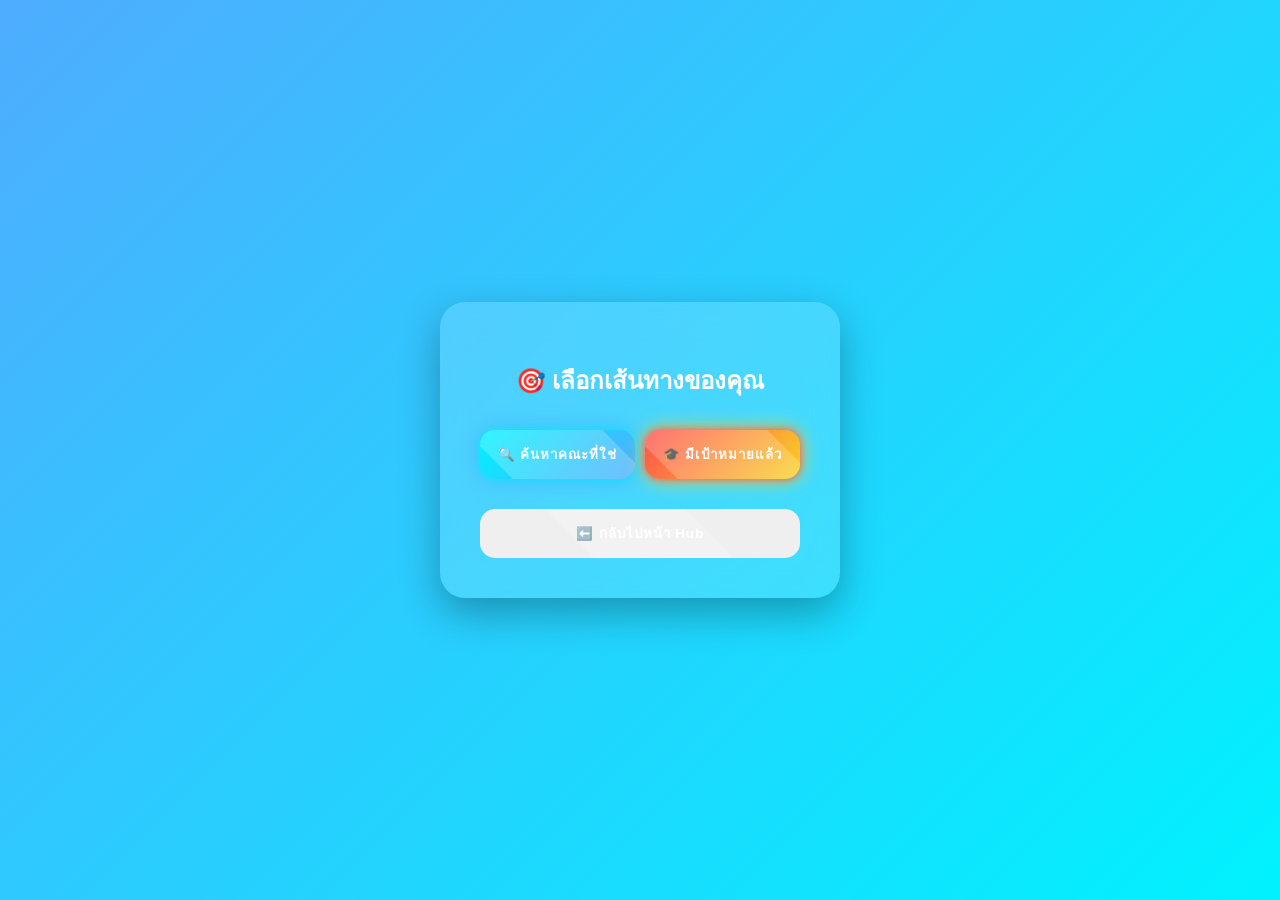
<file: choose.html>
<!DOCTYPE html>
<html>
<head>
  <title>เลือกเส้นทาง</title>
  <link rel="stylesheet" href="style.css">
</head>

<body>

<div class="card">
  <h2>🎯 เลือกเส้นทางของคุณ</h2>

  <div class="btn-group">
    <button class="btn1" onclick="goUnknown()">
      🔍 ค้นหาคณะที่ใช่
    </button>

    <button class="btn2" onclick="goKnown()">
      🎓 มีเป้าหมายแล้ว
    </button>
  </div>

  <!-- ปุ่มกลับไปหน้า Hub -->
  <div style="margin-top:20px;">
    <button class="btn3" onclick="goHub()">⬅️ กลับไปหน้า Hub</button>
  </div>

</div>

<script>
function goUnknown() {
  window.location.href = "unknown.html";
}

function goKnown() {
  window.location.href = "known.html";
}

// ฟังก์ชันกลับไป Hub
function goHub() {
  window.location.href = "hub.html";
}
</script>

</body>
</html>
</file>
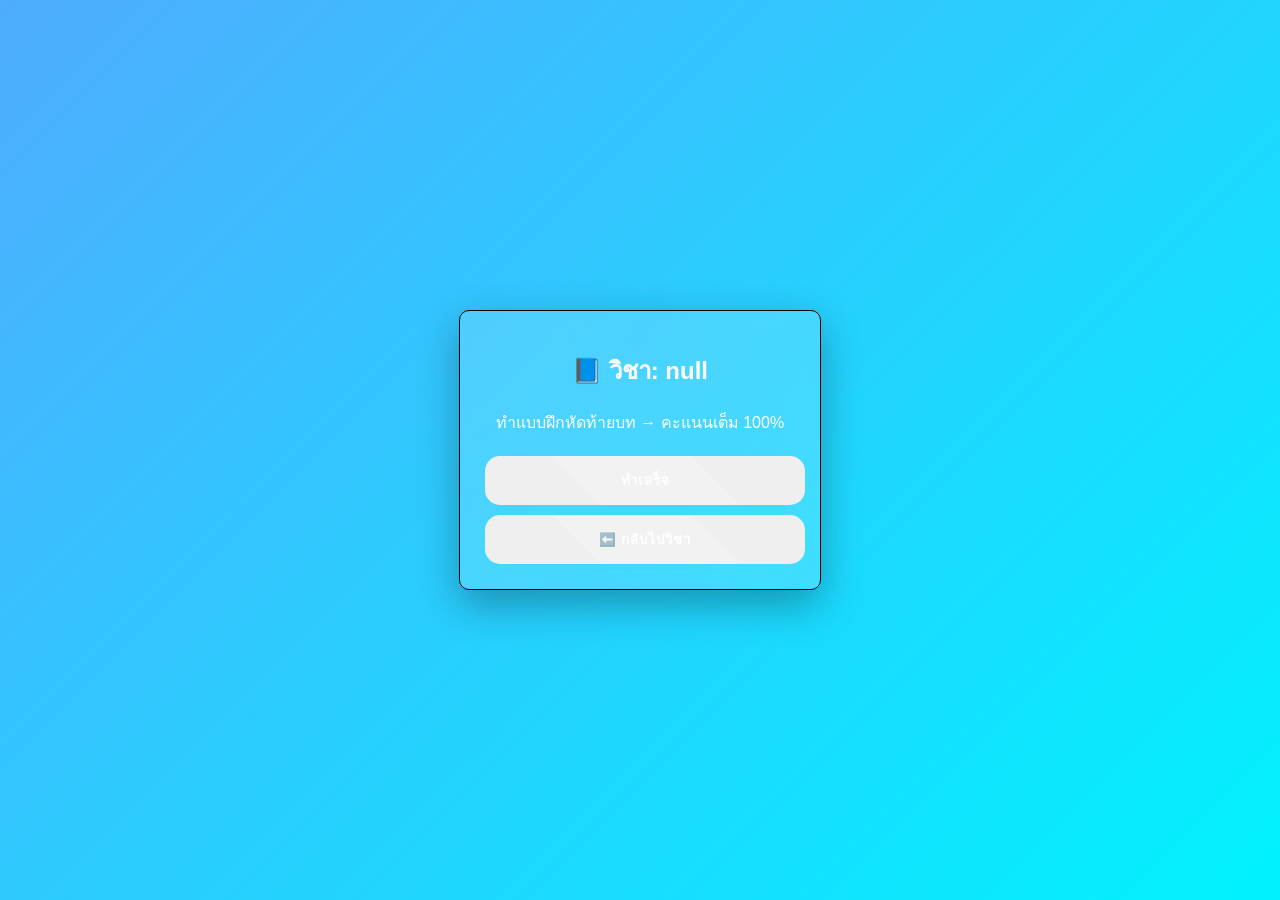
<file: exercise.htm>
<!DOCTYPE html>
<html>
<head>
  <title>แบบฝึกหัดท้ายบท</title>
  <link rel="stylesheet" href="style.css">
  <style>
    .card { max-width:600px; margin:20px auto; padding:20px; border:1px solid #000; border-radius:10px; }
    button { margin:5px; }
  </style>
</head>
<body>
<div class="card">
  <h2 id="subjectTitle"></h2>
  <p>ทำแบบฝึกหัดท้ายบท → คะแนนเต็ม 100%</p>
  <button onclick="finishExercise()">ทำเสร็จ</button>
  <button onclick="goBack()">⬅️ กลับไปวิชา</button>
</div>

<script>
// รับค่า major และ subject
const params = new URLSearchParams(window.location.search);
const major = params.get("major");
const subject = params.get("subject");

document.getElementById("subjectTitle").innerText = `📘 วิชา: ${subject}`;

// ฟังก์ชันทำแบบฝึกหัดเสร็จ → XP 100%
function finishExercise(){
  // ติ๊กหัวข้อทั้งหมด
  let topics = JSON.parse(localStorage.getItem(subject+"Score")) || {};
  for(let t in topics){ topics[t] = true; }
  localStorage.setItem(subject+"Score", JSON.stringify(topics));

  // อัพคะแนนเต็ม
  localStorage.setItem(subject+"LastTime", new Date().toLocaleString());

  alert("ทำแบบฝึกหัดท้ายบทเสร็จ! คะแนนเต็ม 100%");
}

// กลับไป subject.html
function goBack(){
  window.location.href = `subject.html?major=${major}&subject=${subject}`;
}
</script>
</body>
</html>
</file>
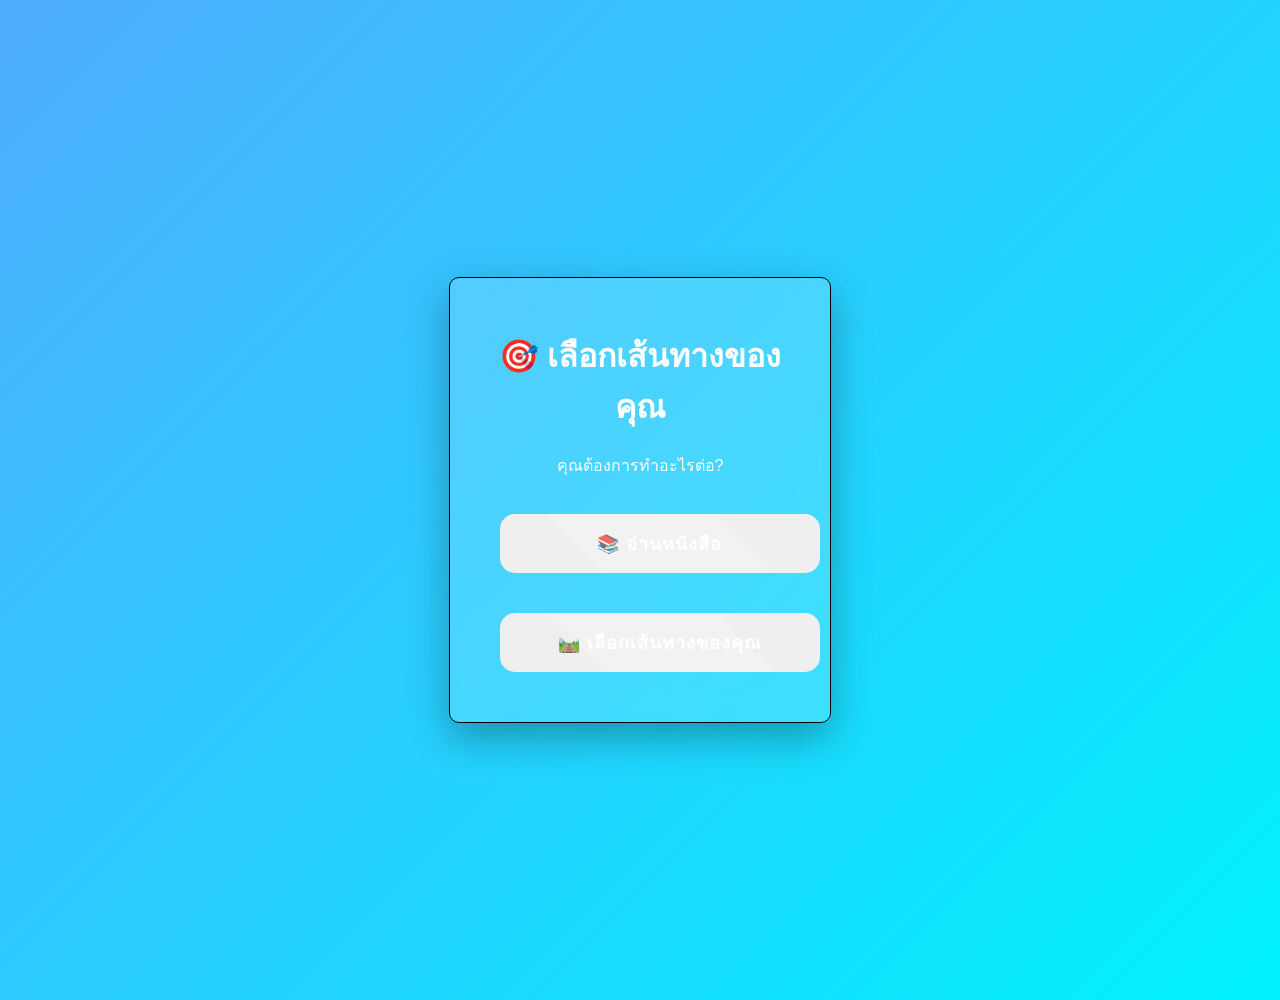
<file: hub.html>
<!DOCTYPE html>
<html>
<head>
  <title>เลือกเส้นทาง</title>
  <link rel="stylesheet" href="style.css">
  <style>
    body { font-family: Arial, sans-serif; text-align:center; padding:50px; }
    .card { display:inline-block; padding:30px; border:1px solid #000; border-radius:10px; }
    button { margin:20px; padding:15px 30px; font-size:18px; cursor:pointer; }
  </style>
</head>
<body>

<div class="card">
  <h1>🎯 เลือกเส้นทางของคุณ</h1>
  <p>คุณต้องการทำอะไรต่อ?</p>

  <button onclick="goStudy()">📚 อ่านหนังสือ</button>
  <button onclick="goChoose()">🛤️ เลือกเส้นทางของคุณ</button>
</div>

<script>
function goStudy(){
  // ไปหน้า study.html
  window.location.href = "study.html";
}

function goChoose(){
  // ไปหน้า choose.html
  window.location.href = "choose.html";
}
</script>

</body>
</html>
</file>
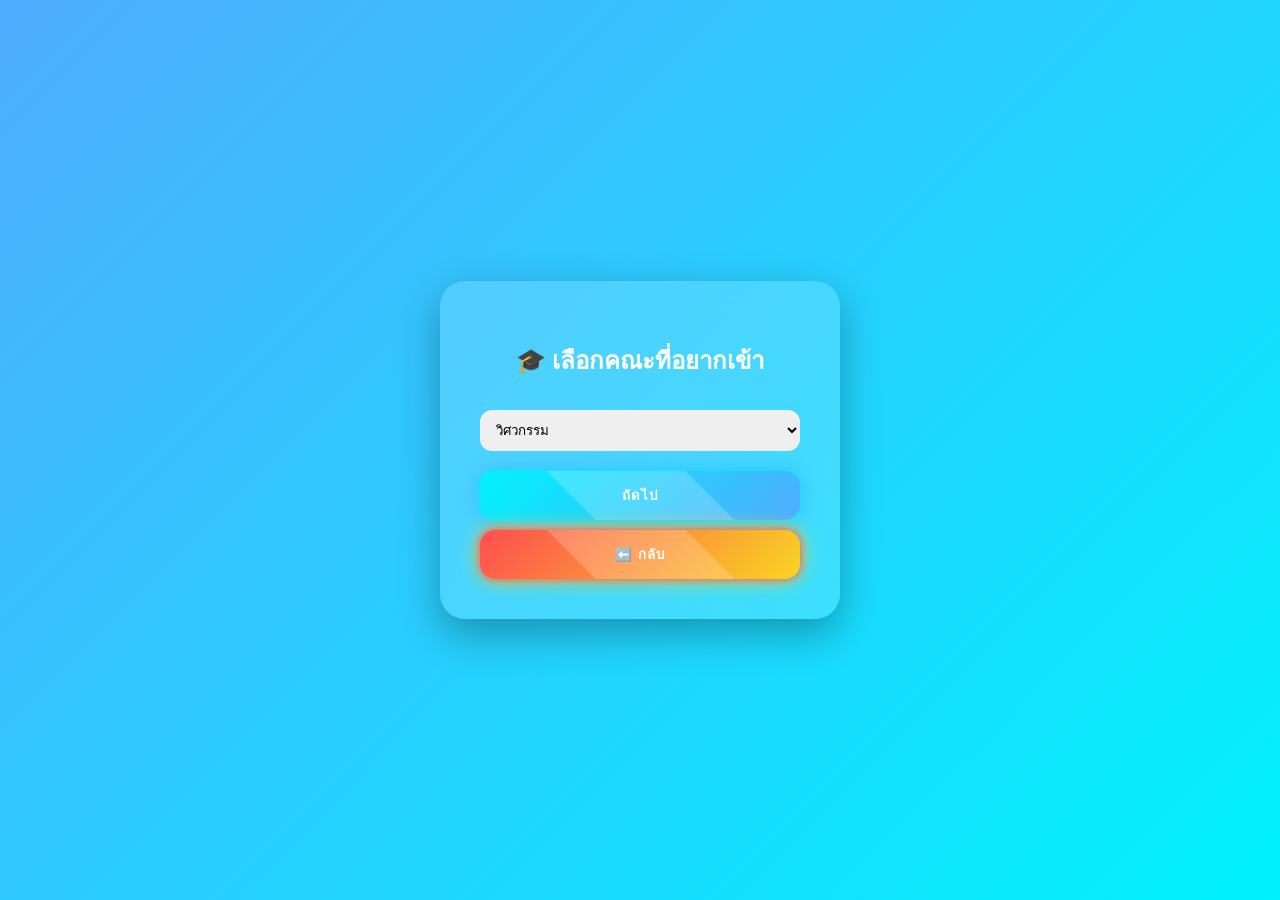
<file: known.html>
<!DOCTYPE html>
<html>
<head>
  <title>เลือกคณะ</title>
  <link rel="stylesheet" href="style.css">
</head>

<body>

<div class="card">
  <h2>🎓 เลือกคณะที่อยากเข้า</h2>

  <select id="major">
    <option value="engineering">วิศวกรรม</option>
    <option value="medicine">แพทย์</option>
    <option value="business">บริหาร</option>
  </select>

  <button class="btn1" onclick="goNext()">ถัดไป</button>
  <button class="btn2" onclick="goBack()">⬅️ กลับ</button>
</div>

<script>
function goNext() {
  const major = document.getElementById("major").value;
  window.location.href = "major.html?major=" + major;
}

function goBack() {
  window.location.href = "choose.html";
}
</script>

</body>
</html>
</file>
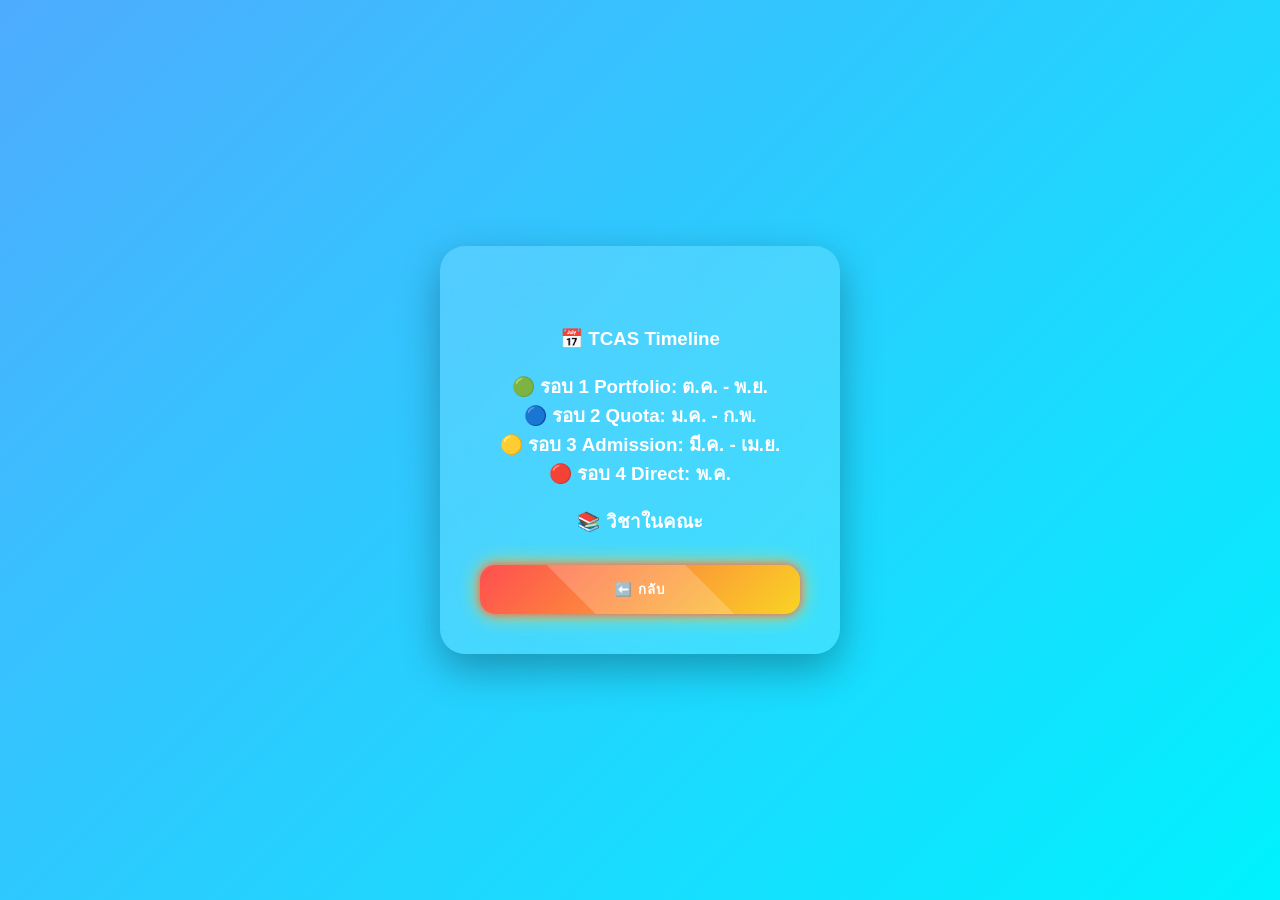
<file: major.html>
<!DOCTYPE html>
<html>
<head>
  <title>MyTCAS Style</title>
  <link rel="stylesheet" href="style.css">
</head>
<body>
<div class="card">

  <h2 id="title"></h2>

  <!-- 📊 ข้อมูลคณะ -->
  <h3 id="competition"></h3>
  <h3 id="exam"></h3>
  <h3 id="score"></h3>

  <!-- 📅 Timeline -->
  <h3 id="timeline"></h3>

  <!-- ➕ เพิ่มรายชื่อวิชา -->
  <h3>📚 วิชาในคณะ</h3>
  <div id="subjects"></div>

  <button class="btn2" onclick="goBack()">⬅️ กลับ</button>

</div>

<script>
// รับค่า major
const params = new URLSearchParams(window.location.search);
const major = params.get("major");

// ข้อมูลคณะ
if (major === "engineering") {
  document.getElementById("title").innerText = "🎓 วิศวกรรม";
  document.getElementById("competition").innerText = "👥 แข่งขันสูง (~20,000 คน)";
  document.getElementById("exam").innerText = "📚 TGAT + TPAT3 + A-Level คณิต ฟิสิกส์";
  document.getElementById("score").innerText = "🎯 คะแนนที่ควรได้: 60+";
}

if (major === "medicine") {
  document.getElementById("title").innerText = "🎓 แพทย์";
  document.getElementById("competition").innerText = "👥 แข่งขันสูงมาก (~30,000 คน)";
  document.getElementById("exam").innerText = "📚 TGAT + TPAT1 + A-Level ชีวะ เคมี";
  document.getElementById("score").innerText = "🎯 คะแนนที่ควรได้: สูงมาก";
}

if (major === "business") {
  document.getElementById("title").innerText = "🎓 บริหาร";
  document.getElementById("competition").innerText = "👥 แข่งขันปานกลาง (~15,000 คน)";
  document.getElementById("exam").innerText = "📚 TGAT + A-Level คณิต อังกฤษ";
  document.getElementById("score").innerText = "🎯 คะแนนที่ควรได้: ปานกลาง";
}

// Timeline
document.getElementById("timeline").innerText = `
📅 TCAS Timeline

🟢 รอบ 1 Portfolio: ต.ค. - พ.ย.
🔵 รอบ 2 Quota: ม.ค. - ก.พ.
🟡 รอบ 3 Admission: มี.ค. - เม.ย.
🔴 รอบ 4 Direct: พ.ค.
`;

// สร้างปุ่มวิชา
const subjectsDiv = document.getElementById("subjects");
let subjects = [];
if(major === "engineering") subjects = ["คณิตศาสตร์","ฟิสิกส์"];
if(major === "medicine") subjects = ["ชีววิทยา","เคมี"];
if(major === "business") subjects = ["คณิตศาสตร์","อังกฤษ"];

subjects.forEach(sub=>{
  const btn = document.createElement("button");
  btn.innerText = sub;
  btn.style.margin = "5px";
  btn.onclick = ()=> window.location.href = `subject.html?major=${major}&subject=${sub}`;
  subjectsDiv.appendChild(btn);
});

// กลับ
function goBack() { window.location.href = "known.html"; }
</script>

</body>
</html>
</file>
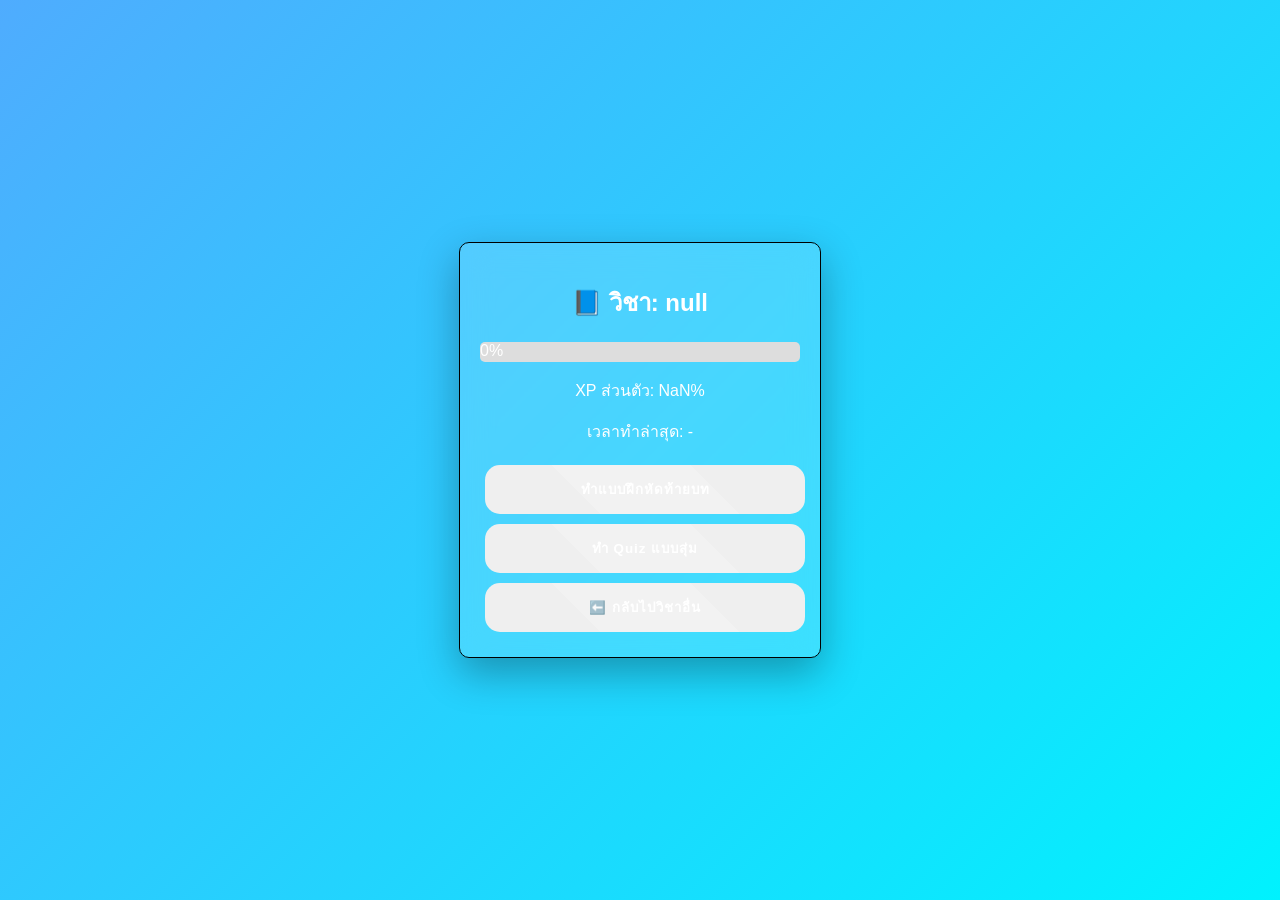
<file: quiz.html>
<!DOCTYPE html>
<html>
<head>
  <title>Quiz แบบสุ่ม</title>
  <link rel="stylesheet" href="style.css">
  <style>
    .card { max-width:600px; margin:20px auto; padding:20px; border:1px solid #000; border-radius:10px; }
    button { margin:5px; }
  </style>
</head>
<body>
<div class="card">
  <h2 id="subjectTitle"></h2>
  <div id="quizArea"></div>
  <p>XP ปัจจุบัน: <span id="score">0</span>%</p>
  <button onclick="nextQuestion()">คำถามถัดไป</button>
  <button onclick="goBack()">⬅️ กลับไปวิชา</button>
</div>

<script>
const params = new URLSearchParams(window.location.search);
const major = params.get("major");
const subject = params.get("subject");
document.getElementById("subjectTitle").innerText = `📘 วิชา: ${subject}`;

// โหลดหัวข้อที่ติ๊กไว้
let storedScore = JSON.parse(localStorage.getItem(subject+"Score")) || {};
let checkedTopics = Object.keys(storedScore).filter(k=>storedScore[k]);
if(checkedTopics.length===0){ alert("ติ๊กหัวข้อก่อนทำ Quiz"); window.location.href=`subject.html?major=${major}&subject=${subject}`; }

let score = Math.round(checkedTopics.length*0.9 / checkedTopics.length*100);
document.getElementById("score").innerText = score;

// ตัวอย่างคำถามจริงต่อหัวข้อ
const quizQuestions = [
  {q:"เซต A∪B คืออะไร?", a:["รวมทุกสมาชิกของ A และ B","สมาชิกที่อยู่ในทั้ง A และ B"], correct:0, topic:"set"},
  {q:"ฟังก์ชัน f(x)=2x+3 ค่าของ f(2)?", a:["7","5"], correct:0, topic:"function"},
  {q:"หาค่าลูกศรของแรง F=ma ถ้า m=2kg, a=3m/s²?", a:["6 N","5 N"], correct:0, topic:"mechanics"},
  {q:"แรงไฟฟ้า V=IR ถ้า V=9V, R=3Ω?", a:["3 A","0.33 A"], correct:0, topic:"electric"},
  {q:"DNA คือสารพันธุกรรมของสิ่งมีชีวิตใช่หรือไม่?", a:["ใช่","ไม่ใช่"], correct:0, topic:"genetics"}
];

let filtered = quizQuestions.filter(q=>checkedTopics.includes(q.topic));
let questionIndex = 0;

// แสดงคำถาม
function showQuestion(){
  let question = filtered[questionIndex];
  let html = `<p><b>คำถาม:</b> ${question.q}</p>`;
  question.a.forEach((ans,i)=>{
    html += `<button onclick="checkAnswer(${i},${question.correct})">${ans}</button>`;
  });
  document.getElementById("quizArea").innerHTML = html;
}
showQuestion();

// ตรวจคำตอบ
function checkAnswer(selected, correct){
  if(selected===correct){
    alert("ถูกต้อง! XP +5%");
    score=Math.min(score+5,100);
  } else { alert("ผิด! ลองอีกครั้ง"); }
  localStorage.setItem(subject+"LastTime", new Date().toLocaleString());
  document.getElementById("score").innerText = score;
}

// คำถามถัดไป
function nextQuestion(){
  questionIndex = (questionIndex+1) % filtered.length;
  showQuestion();
}

function goBack(){ window.location.href=`subject.html?major=${major}&subject=${subject}`; }
</script>
</body>
</html>
</file>
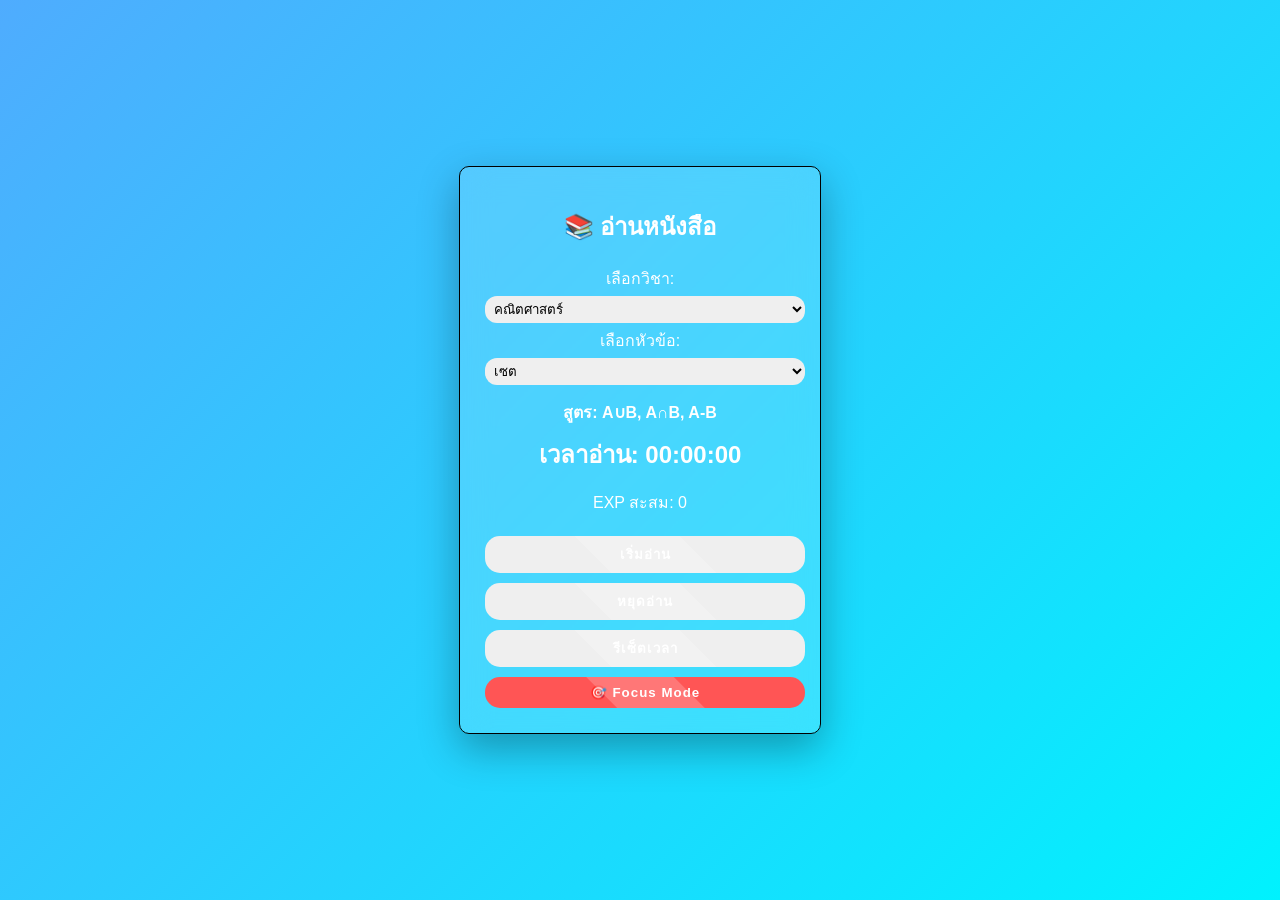
<file: study.html>
<!DOCTYPE html>
<html>
<head>
  <title>Study Time Tracker</title>
  <link rel="stylesheet" href="style.css">
  <style>
    .card { max-width:600px; margin:20px auto; padding:20px; border:1px solid #000; border-radius:10px; }
    button { margin:5px; padding:8px 15px; }
    select { padding:5px; margin:5px; }
    #timer { font-size:24px; margin:10px 0; font-weight:bold; }
    #focusWarning { display:none; background:#ffe5e5; padding:10px; margin:10px 0; border:1px solid red; font-weight:bold; }
  </style>
</head>
<body>
<div class="card">
  <h2>📚 อ่านหนังสือ</h2>

  <label>เลือกวิชา:</label>
  <select id="subjectSelect">
    <option value="คณิตศาสตร์">คณิตศาสตร์</option>
    <option value="ฟิสิกส์">ฟิสิกส์</option>
    <option value="ชีววิทยา">ชีววิทยา</option>
  </select>

  <label>เลือกหัวข้อ:</label>
  <select id="topicSelect"></select>

  <div id="formula" style="margin:10px 0; font-weight:bold;"></div>

  <div id="focusWarning">⚠️ อยู่ในโหมดเรียน! ใช้เฉพาะแอปเกี่ยวกับการเรียน</div>

  <p id="timer">เวลาอ่าน: 00:00:00</p>
  <p>EXP สะสม: <span id="exp">0</span></p>

  <button id="startBtn">เริ่มอ่าน</button>
  <button id="stopBtn">หยุดอ่าน</button>
  <button id="resetBtn">รีเซ็ตเวลา</button>
  <button id="focusModeBtn" style="background:#ff5555; color:#fff;">🎯 Focus Mode</button>
</div>

<script>
const subjectSelect = document.getElementById("subjectSelect");
const topicSelect = document.getElementById("topicSelect");
const formulaDiv = document.getElementById("formula");
const timerEl = document.getElementById("timer");
const expEl = document.getElementById("exp");
const focusWarning = document.getElementById("focusWarning");

let timer = null;
let seconds = 0;
let focusMode = false; // โหมด Focus

// ตัวอย่างหัวข้อและสูตร
const allTopics = {
  "คณิตศาสตร์":[
    {id:"set", name:"เซต", formula:"A∪B, A∩B, A-B"},
    {id:"function", name:"ฟังก์ชัน", formula:"f(x)=mx+b"},
    {id:"calculus", name:"แคลคูลัส", formula:"d/dx, ∫"}
  ],
  "ฟิสิกส์":[
    {id:"mechanics", name:"กลศาสตร์", formula:"F=ma"},
    {id:"electric", name:"ไฟฟ้า", formula:"V=IR, P=VI"},
    {id:"wave", name:"คลื่น", formula:"v=fλ"}
  ],
  "ชีววิทยา":[
    {id:"genetics", name:"พันธุกรรม", formula:"DNA, RNA"},
    {id:"cell", name:"เซลล์", formula:"Membrane, Nucleus"}
  ]
};

// โหลดหัวข้อตามวิชา
function loadTopics(){
  const subject = subjectSelect.value;
  topicSelect.innerHTML="";
  allTopics[subject].forEach(t=>{
    let opt = document.createElement("option");
    opt.value = t.id;
    opt.innerText = t.name;
    topicSelect.appendChild(opt);
  });
  showFormula();
}

// แสดงสูตร
function showFormula(){
  const subject = subjectSelect.value;
  const topicId = topicSelect.value;
  const topic = allTopics[subject].find(t=>t.id===topicId);
  formulaDiv.innerText = topic ? "สูตร: "+topic.formula : "";
}

// โหลดข้อมูลเวลาและ EXP จาก localStorage
function loadData(){
  const subject = subjectSelect.value;
  const topic = topicSelect.value;
  const data = JSON.parse(localStorage.getItem("study_"+subject+"_"+topic)) || {seconds:0, exp:0};
  seconds = data.seconds;
  timerEl.innerText = "เวลาอ่าน: "+formatTime(seconds);
  expEl.innerText = data.exp;
}

// ฟังก์ชัน Tick + EXP
function tick(){
  seconds++;
  if(seconds%60===0){
    let currentExp = parseInt(expEl.innerText);
    expEl.innerText = currentExp+1;
  }
  timerEl.innerText = "เวลาอ่าน: "+formatTime(seconds);
}

// ฟอร์แมตเวลา
function formatTime(s){
  let h = Math.floor(s/3600);
  let m = Math.floor((s%3600)/60);
  let sec = s%60;
  return `${h.toString().padStart(2,"0")}:${m.toString().padStart(2,"0")}:${sec.toString().padStart(2,"0")}`;
}

// ปุ่มเริ่ม
document.getElementById("startBtn").addEventListener("click", ()=>{
  if(timer) clearInterval(timer);
  focusMode = false; // ปกติ
  focusWarning.style.display="none";
  timer = setInterval(()=>{
    tick();
    saveData();
  },1000);
});

// ปุ่มหยุด
document.getElementById("stopBtn").addEventListener("click", ()=>{
  if(timer) clearInterval(timer);
  saveData();
});

// ปุ่มรีเซ็ต
document.getElementById("resetBtn").addEventListener("click", ()=>{
  if(timer) clearInterval(timer);
  seconds=0;
  timerEl.innerText="เวลาอ่าน: 00:00:00";
  expEl.innerText=0;
  saveData();
});

// ปุ่ม Focus Mode
document.getElementById("focusModeBtn").addEventListener("click", ()=>{
  focusMode = true;
  focusWarning.style.display="block";
  if(timer) clearInterval(timer);
  timer = setInterval(()=>{
    tick();
    saveData();
  },1000);
});

// บันทึกเวลาและ EXP
function saveData(){
  const subject = subjectSelect.value;
  const topic = topicSelect.value;
  localStorage.setItem("study_"+subject+"_"+topic, JSON.stringify({seconds:seconds, exp:parseInt(expEl.innerText)}));
}

// โหลดหัวข้อและข้อมูลครั้งแรก
subjectSelect.addEventListener("change", ()=>{
  loadTopics();
  loadData();
});
topicSelect.addEventListener("change", loadData);

loadTopics();
loadData();

// ตรวจจับเมื่อผู้ใช้ออกจากแท็บ (เฉพาะ Focus Mode)
document.addEventListener("visibilitychange", ()=>{
  if(focusMode){
    if(document.hidden){
      if(timer) clearInterval(timer);
      focusWarning.innerText="⚠️ คุณออกจากโหมดเรียน! Timer หยุด";
      focusWarning.style.display="block";
    } else {
      focusWarning.innerText="⚠️ อยู่ในโหมดเรียน! ใช้เฉพาะแอปเกี่ยวกับการเรียน";
    }
  }
});
</script>
</body>
</html>
</file>
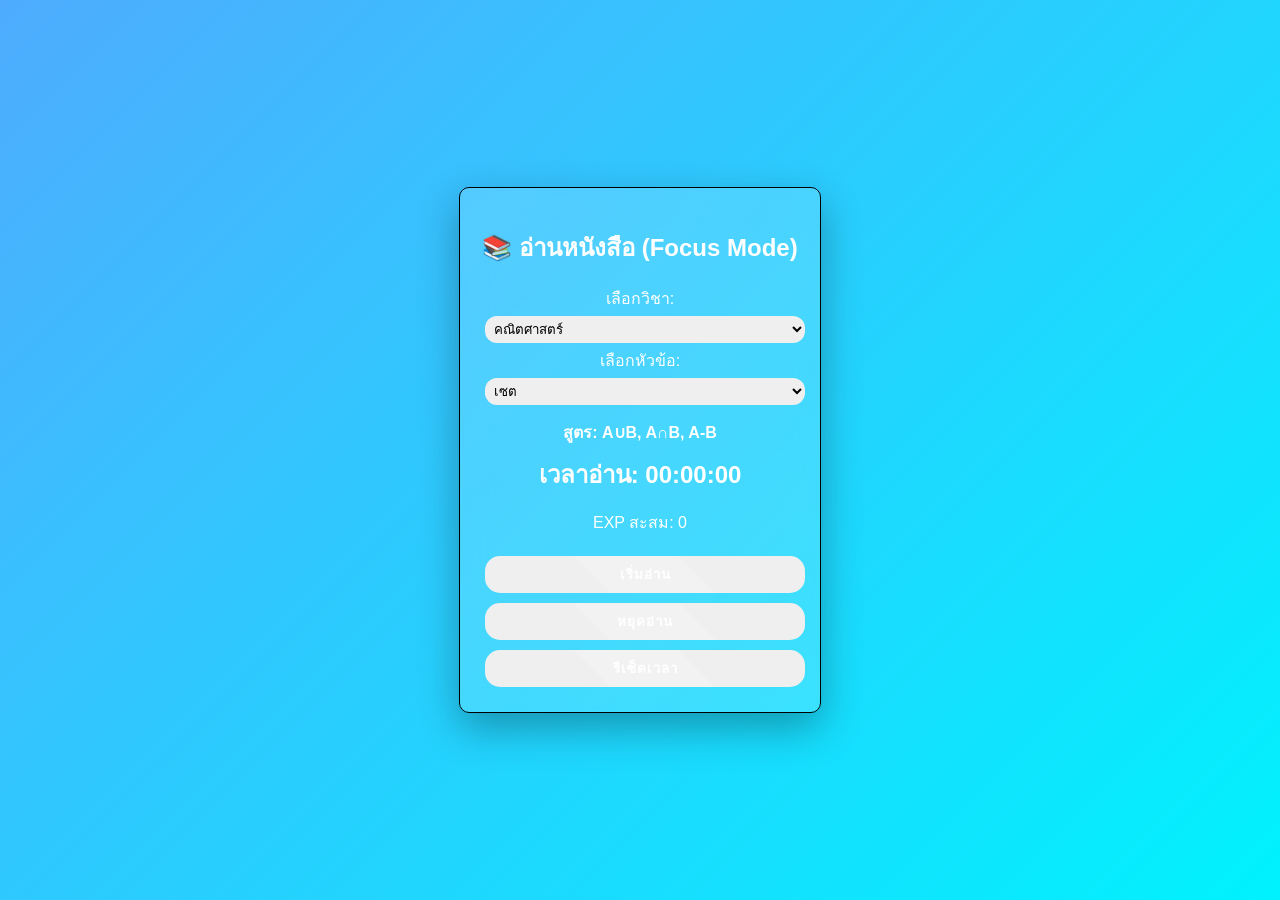
<file: study_focus.html>
<!DOCTYPE html>
<html>
<head>
  <title>Study Time Tracker - Focus Mode</title>
  <link rel="stylesheet" href="style.css">
  <style>
    .card { max-width:600px; margin:20px auto; padding:20px; border:1px solid #000; border-radius:10px; }
    button { margin:5px; padding:8px 15px; }
    select { padding:5px; margin:5px; }
    #timer { font-size:24px; margin:10px 0; font-weight:bold; }
    #focusWarning { display:none; background:#ffe5e5; padding:10px; margin:10px 0; border:1px solid red; font-weight:bold; }
  </style>
</head>
<body>
<div class="card">
  <h2>📚 อ่านหนังสือ (Focus Mode)</h2>

  <label>เลือกวิชา:</label>
  <select id="subjectSelect">
    <option value="คณิตศาสตร์">คณิตศาสตร์</option>
    <option value="ฟิสิกส์">ฟิสิกส์</option>
    <option value="ชีววิทยา">ชีววิทยา</option>
  </select>

  <label>เลือกหัวข้อ:</label>
  <select id="topicSelect"></select>

  <div id="formula" style="margin:10px 0; font-weight:bold;"></div>

  <div id="focusWarning">⚠️ อยู่ในโหมดเรียน! ใช้เฉพาะแอปเกี่ยวกับการเรียน</div>

  <p id="timer">เวลาอ่าน: 00:00:00</p>
  <p>EXP สะสม: <span id="exp">0</span></p>

  <button id="startBtn">เริ่มอ่าน</button>
  <button id="stopBtn">หยุดอ่าน</button>
  <button id="resetBtn">รีเซ็ตเวลา</button>
</div>

<script>
const subjectSelect = document.getElementById("subjectSelect");
const topicSelect = document.getElementById("topicSelect");
const formulaDiv = document.getElementById("formula");
const timerEl = document.getElementById("timer");
const expEl = document.getElementById("exp");
const focusWarning = document.getElementById("focusWarning");

let timer = null;
let seconds = 0;

// ตัวอย่างหัวข้อและสูตร
const allTopics = {
  "คณิตศาสตร์":[
    {id:"set", name:"เซต", formula:"A∪B, A∩B, A-B"},
    {id:"function", name:"ฟังก์ชัน", formula:"f(x)=mx+b"},
    {id:"calculus", name:"แคลคูลัส", formula:"d/dx, ∫"}
  ],
  "ฟิสิกส์":[
    {id:"mechanics", name:"กลศาสตร์", formula:"F=ma"},
    {id:"electric", name:"ไฟฟ้า", formula:"V=IR, P=VI"},
    {id:"wave", name:"คลื่น", formula:"v=fλ"}
  ],
  "ชีววิทยา":[
    {id:"genetics", name:"พันธุกรรม", formula:"DNA, RNA"},
    {id:"cell", name:"เซลล์", formula:"Membrane, Nucleus"}
  ]
};

// โหลดหัวข้อตามวิชา
function loadTopics(){
  const subject = subjectSelect.value;
  topicSelect.innerHTML="";
  allTopics[subject].forEach(t=>{
    let opt = document.createElement("option");
    opt.value = t.id;
    opt.innerText = t.name;
    topicSelect.appendChild(opt);
  });
  showFormula();
}
function showFormula(){
  const subject = subjectSelect.value;
  const topicId = topicSelect.value;
  const topic = allTopics[subject].find(t=>t.id===topicId);
  formulaDiv.innerText = topic ? "สูตร: "+topic.formula : "";
}

// โหลดข้อมูลเวลาและ EXP จาก localStorage
function loadData(){
  const subject = subjectSelect.value;
  const topic = topicSelect.value;
  const data = JSON.parse(localStorage.getItem("study_"+subject+"_"+topic)) || {seconds:0, exp:0};
  seconds = data.seconds;
  timerEl.innerText = "เวลาอ่าน: "+formatTime(seconds);
  expEl.innerText = data.exp;
}

// บวก EXP ทุก 60 วินาที = 1 EXP
function tick(){
  seconds++;
  if(seconds%60===0) {
    let currentExp = parseInt(expEl.innerText);
    expEl.innerText = currentExp+1;
  }
  timerEl.innerText = "เวลาอ่าน: "+formatTime(seconds);
}

// ฟอร์แมตเวลา
function formatTime(s){
  let h = Math.floor(s/3600);
  let m = Math.floor((s%3600)/60);
  let sec = s%60;
  return `${h.toString().padStart(2,"0")}:${m.toString().padStart(2,"0")}:${sec.toString().padStart(2,"0")}`;
}

// ปุ่มเริ่ม
document.getElementById("startBtn").addEventListener("click", ()=>{
  focusWarning.style.display="block"; // เปิด Focus Mode
  if(timer) clearInterval(timer);
  timer = setInterval(()=>{
    tick();
    saveData();
  },1000);
});

// ปุ่มหยุด
document.getElementById("stopBtn").addEventListener("click", ()=>{
  if(timer) clearInterval(timer);
  saveData();
});

// ปุ่มรีเซ็ต
document.getElementById("resetBtn").addEventListener("click", ()=>{
  if(timer) clearInterval(timer);
  seconds = 0;
  timerEl.innerText = "เวลาอ่าน: 00:00:00";
  expEl.innerText = 0;
  saveData();
});

// บันทึกเวลาและ EXP
function saveData(){
  const subject = subjectSelect.value;
  const topic = topicSelect.value;
  localStorage.setItem("study_"+subject+"_"+topic, JSON.stringify({seconds:seconds, exp:parseInt(expEl.innerText)}));
}

// โหลดหัวข้อและข้อมูลครั้งแรก
subjectSelect.addEventListener("change", ()=>{
  loadTopics();
  loadData();
});
topicSelect.addEventListener("change", loadData);

loadTopics();
loadData();

// 🚨 ตรวจจับเมื่อผู้ใช้ออกจากแท็บ
document.addEventListener("visibilitychange", ()=>{
  if(document.hidden){
    if(timer) clearInterval(timer);
    focusWarning.innerText = "⚠️ คุณออกจากโหมดเรียน! Timer หยุด";
    focusWarning.style.display="block";
  } else {
    focusWarning.innerText = "⚠️ อยู่ในโหมดเรียน! ใช้เฉพาะแอปเกี่ยวกับการเรียน";
  }
});
</script>
</body>
</html>
</file>
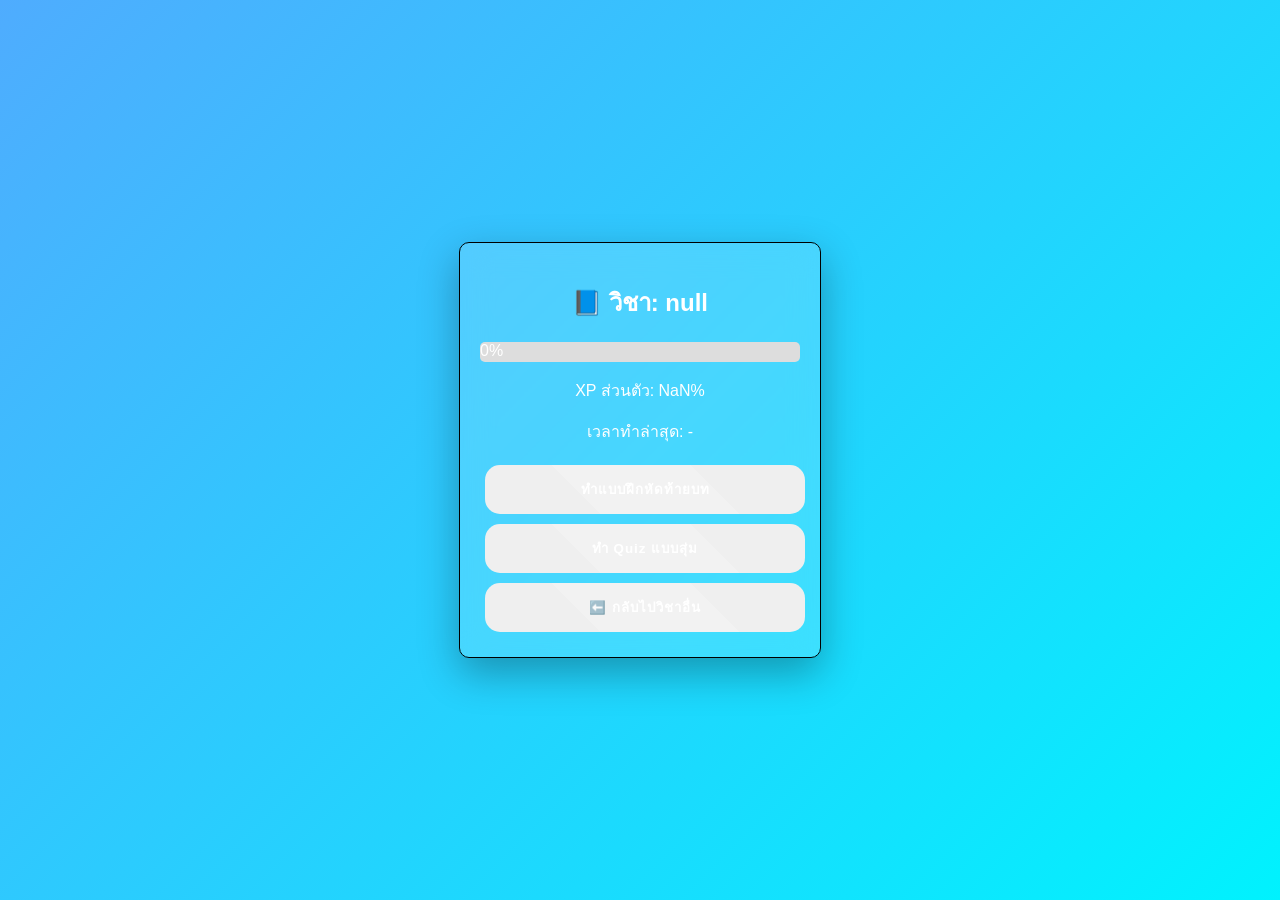
<file: subject.html>
<!DOCTYPE html>
<html>
<head>
  <title>เนื้อหาวิชา</title>
  <link rel="stylesheet" href="style.css">
  <style>
    .card { max-width:600px; margin:20px auto; padding:20px; border:1px solid #000; border-radius:10px; }
    button { margin:5px; }
    .progress-bar { width:100%; background:#ddd; border-radius:5px; margin:10px 0; }
    .progress-fill { height:20px; background:#4caf50; width:0%; border-radius:5px; text-align:center; color:#fff; }
  </style>
</head>
<body>
<div class="card">
  <h2 id="subjectTitle"></h2>

  <ul id="topicsList"></ul>
  <div id="formula" style="margin:10px 0; font-weight:bold;"></div>

  <div class="progress-bar">
    <div class="progress-fill" id="progressFill">0%</div>
  </div>
  <p>XP ส่วนตัว: <span id="score">0</span>%</p>
  <p>เวลาทำล่าสุด: <span id="lastTime">-</span></p>

  <button onclick="goExercise()">ทำแบบฝึกหัดท้ายบท</button>
  <button onclick="goQuiz()">ทำ Quiz แบบสุ่ม</button>
  <button onclick="goBack()">⬅️ กลับไปวิชาอื่น</button>
</div>

<script>
const params = new URLSearchParams(window.location.search);
const major = params.get("major");
const subject = params.get("subject");
document.getElementById("subjectTitle").innerText = `📘 วิชา: ${subject}`;

// ตัวอย่างหัวข้อ + สูตร + คะแนนสูงสุด (ครบทุกหัวข้อ)
const allTopics = {
  "คณิตศาสตร์":[
    {id:"set", name:"เซต", formula:"A∪B, A∩B, A-B", max:10},
    {id:"function", name:"ฟังก์ชัน", formula:"f(x)=mx+b", max:15},
    {id:"calculus", name:"แคลคูลัส", formula:"d/dx, ∫", max:15}
  ],
  "ฟิสิกส์":[
    {id:"mechanics", name:"กลศาสตร์", formula:"F=ma", max:15},
    {id:"electric", name:"ไฟฟ้า", formula:"V=IR, P=VI", max:15},
    {id:"wave", name:"คลื่น", formula:"v=fλ", max:10}
  ],
  "ชีววิทยา":[
    {id:"genetics", name:"พันธุกรรม", formula:"DNA, RNA", max:15},
    {id:"cell", name:"เซลล์", formula:"Membrane, Nucleus", max:10}
  ]
};

const topics = allTopics[subject] || [];
const ul = document.getElementById("topicsList");
topics.forEach(t=>{
    const li = document.createElement("li");
    li.innerHTML = `<input type="checkbox" class="topic" data-max="${t.max}" id="${t.id}"> ${t.name} <button onclick="showFormula('${t.id}')">ดูสูตร</button>`;
    ul.appendChild(li);
});

// แสดงสูตร
function showFormula(id){
    let topic = topics.find(t=>t.id===id);
    document.getElementById("formula").innerText = topic ? topic.formula : "";
}

// โหลดคะแนนจาก localStorage
let storedScore = JSON.parse(localStorage.getItem(subject+"Score")) || {};
let lastTime = localStorage.getItem(subject+"LastTime") || "-";
document.getElementById("lastTime").innerText = lastTime;
let score=0;
document.querySelectorAll('.topic').forEach(item=>{
  if(storedScore[item.id]) item.checked=true;
});

// อัปเดตคะแนนและ progress bar
function updateScore(activity=false){
  let totalMax=0, current=0;
  document.querySelectorAll('.topic').forEach(t=>{
    totalMax += parseInt(t.dataset.max);
    if(t.checked) current += parseInt(t.dataset.max)*0.9;
  });
  score = Math.round(current/totalMax*100);
  document.getElementById("score").innerText = score;
  document.getElementById("progressFill").style.width = score+"%";

  let data={};
  document.querySelectorAll('.topic').forEach(t=>data[t.id]=t.checked);
  localStorage.setItem(subject+"Score", JSON.stringify(data));

  if(activity){
    let now = new Date().toLocaleString();
    document.getElementById("lastTime").innerText = now;
    localStorage.setItem(subject+"LastTime", now);
  }
}
document.querySelectorAll('.topic').forEach(item=>{
  item.addEventListener('change', ()=>updateScore(true));
});

// ปุ่มไปหน้า exercise / quiz
function goExercise(){ window.location.href=`exercise.html?major=${major}&subject=${subject}`; }
function goQuiz(){ window.location.href=`quiz.html?major=${major}&subject=${subject}`; }
function goBack(){ window.location.href=`major.html?major=${major}`; }

updateScore();
</script>
</body>
</html>
</file>
<file: style.css>
/* 🌈 พื้นหลัง */
body {
  margin: 0;
  font-family: 'Segoe UI', sans-serif;
  background: linear-gradient(135deg, #4facfe, #00f2fe);
  height: 100vh;
  display: flex;
  justify-content: center;
  align-items: center;
}

/* 💳 กล่อง (card) */
.card {
  background: rgba(255,255,255,0.15);
  backdrop-filter: blur(15px);
  padding: 40px;
  border-radius: 25px;
  text-align: center;
  color: white;
  width: 320px;
  box-shadow: 0 15px 40px rgba(0,0,0,0.3);
  animation: fadeIn 1s ease;
}

/* ✨ animation เข้า */
@keyframes fadeIn {
  from {
    opacity: 0;
    transform: translateY(30px);
  }
  to {
    opacity: 1;
    transform: translateY(0);
  }
}

/* 📝 input + select */
input, select {
  width: 100%;
  padding: 12px;
  margin: 10px 0;
  border-radius: 12px;
  border: none;
  outline: none;
}

/* 🔘 ปุ่มพื้นฐาน */
button {
  width: 100%;
  padding: 14px;
  margin-top: 10px;
  border: none;
  border-radius: 15px;
  color: white;
  font-weight: bold;
  cursor: pointer;
  transition: 0.3s;
  position: relative;
  overflow: hidden;
  letter-spacing: 1px;
}

/* 💥 hover เด้ง */
button:hover {
  transform: scale(1.1) rotate(1deg);
  box-shadow: 0 0 20px rgba(255,255,255,0.6);
}

/* 🎮 กดแล้วเด้ง */
button:active {
  transform: scale(0.9);
  box-shadow: 0 0 5px rgba(0,0,0,0.5);
}

/* ✨ เอฟเฟกต์แสงวิ่ง */
button::after {
  content: "";
  position: absolute;
  width: 200%;
  height: 200%;
  background: rgba(255,255,255,0.2);
  top: -50%;
  left: -50%;
  transform: rotate(45deg);
  transition: 0.5s;
}

button:hover::after {
  top: 100%;
  left: 100%;
}

/* 🌈 ปุ่มฟ้า (ค้นหา) */
.btn1 {
  background: linear-gradient(135deg, #00f2fe, #4facfe);
  box-shadow: 0 0 10px #00f2fe, 0 0 20px #4facfe;
}

/* 🔥 ปุ่มชมพู (เลือกคณะ) */
.btn2 {
  background: linear-gradient(135deg, #ff4e50, #f9d423);
  box-shadow: 0 0 10px #ff4e50, 0 0 20px #f9d423;
}

/* 📱 ปุ่มเรียง */
.btn-group {
  display: flex;
  gap: 10px;
  margin-top: 20px;
}

/* 📱 responsive มือถือ */
@media (max-width: 500px) {
  .card {
    width: 90%;
    padding: 25px;
  }

  .btn-group {
    flex-direction: column;
  }
}
</file>
